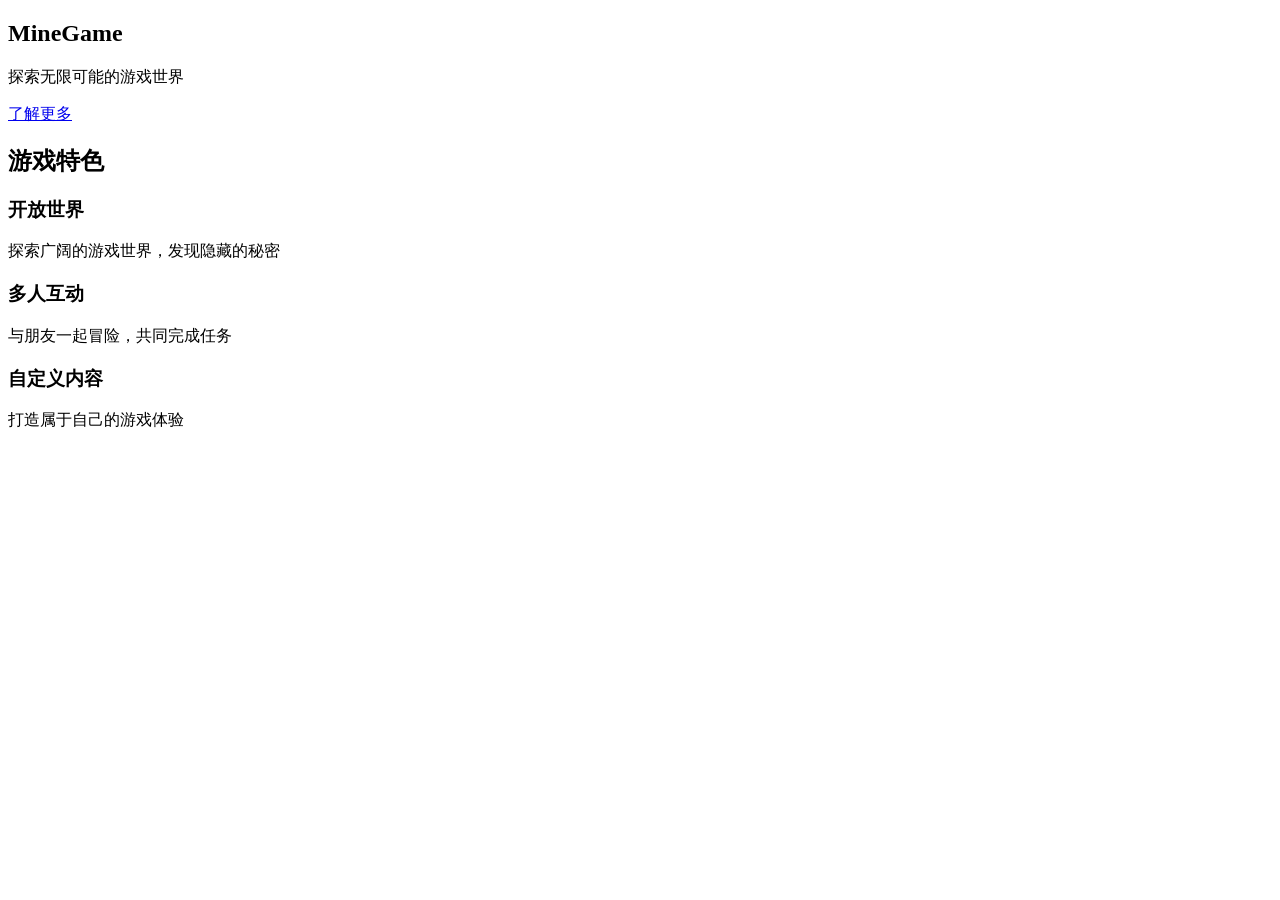
<file: mineGames/src/main/resources/templates/index.html>
<!DOCTYPE html>
<html xmlns:th="http://www.thymeleaf.org">
<head>
    <meta charset="UTF-8">
    <meta name="viewport" content="width=device-width, initial-scale=1.0">
    <title th:text="${title}">MineGame官网</title>
    <link rel="stylesheet" th:href="@{/css/style.css}">
</head>
<body>
    <th:block th:insert="fragments/header :: header"></th:block>

    <main>
        <section class="hero">
            <div class="container">
                <h1 th:text="${gameName}">MineGame</h1>
                <p>探索无限可能的游戏世界</p>
                <a href="/about" class="btn">了解更多</a>
            </div>
        </section>

        <section class="features">
            <div class="container">
                <h2>游戏特色</h2>
                <div class="feature-list">
                    <div class="feature-item">
                        <h3>开放世界</h3>
                        <p>探索广阔的游戏世界，发现隐藏的秘密</p>
                    </div>
                    <div class="feature-item">
                        <h3>多人互动</h3>
                        <p>与朋友一起冒险，共同完成任务</p>
                    </div>
                    <div class="feature-item">
                        <h3>自定义内容</h3>
                        <p>打造属于自己的游戏体验</p>
                    </div>
                </div>
            </div>
        </section>
    </main>

    <th:block th:insert="fragments/footer :: footer"></th:block>
    <script th:src="@{/js/main.js}"></script>
</body>
</html>
</file>
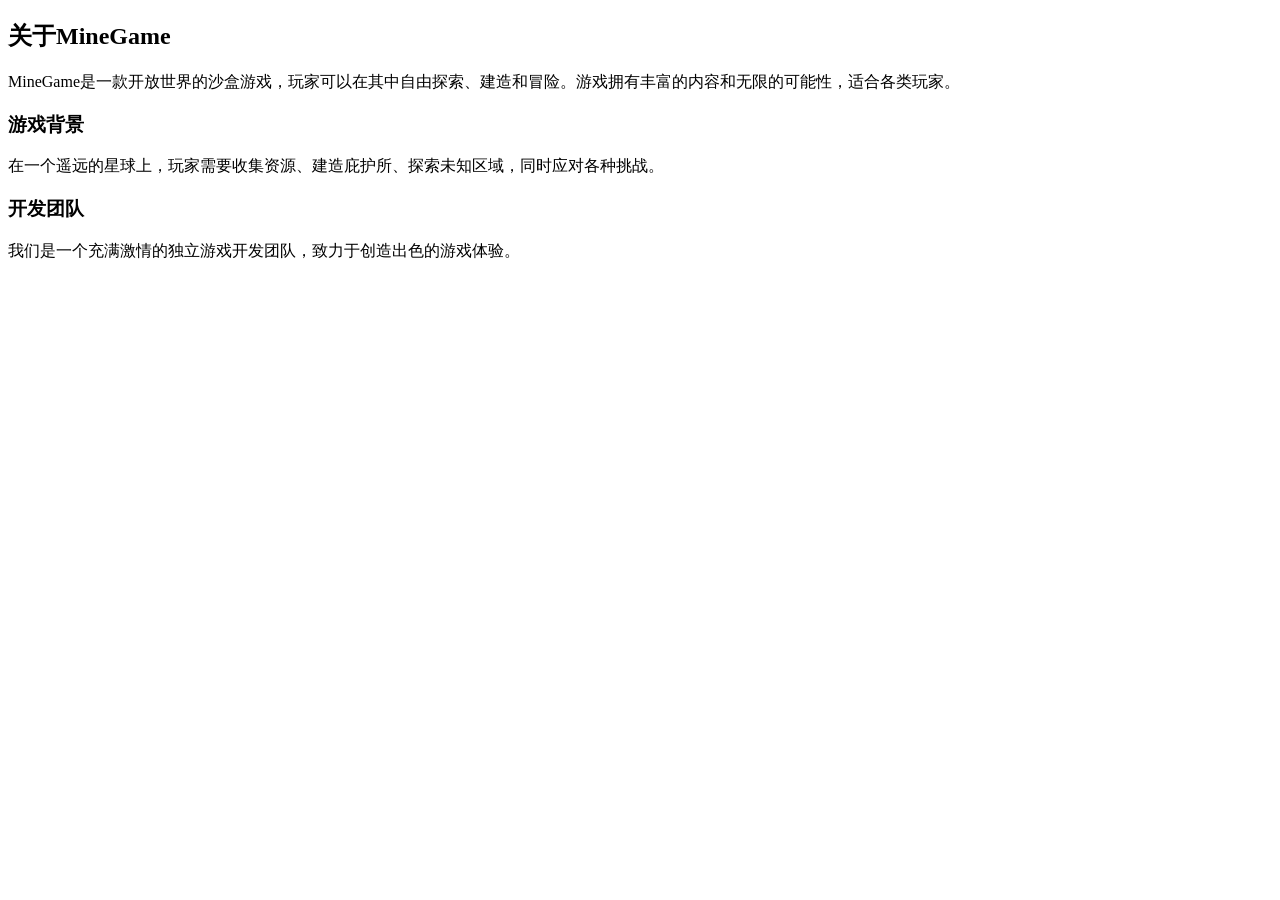
<file: mineGames/src/main/resources/templates/about.html>
<!DOCTYPE html>
<html xmlns:th="http://www.thymeleaf.org">
<head>
    <meta charset="UTF-8">
    <meta name="viewport" content="width=device-width, initial-scale=1.0">
    <title th:text="${title}">关于游戏</title>
    <link rel="stylesheet" th:href="@{/css/style.css}">
</head>
<body>
    <th:block th:insert="fragments/header :: header"></th:block>

    <main>
        <section class="about">
            <div class="container">
                <h2>关于MineGame</h2>
                <p>MineGame是一款开放世界的沙盒游戏，玩家可以在其中自由探索、建造和冒险。游戏拥有丰富的内容和无限的可能性，适合各类玩家。</p>
                
                <h3>游戏背景</h3>
                <p>在一个遥远的星球上，玩家需要收集资源、建造庇护所、探索未知区域，同时应对各种挑战。</p>
                
                <h3>开发团队</h3>
                <p>我们是一个充满激情的独立游戏开发团队，致力于创造出色的游戏体验。</p>
            </div>
        </section>
    </main>

    <th:block th:insert="fragments/footer :: footer"></th:block>
</body>
</html>
</file>
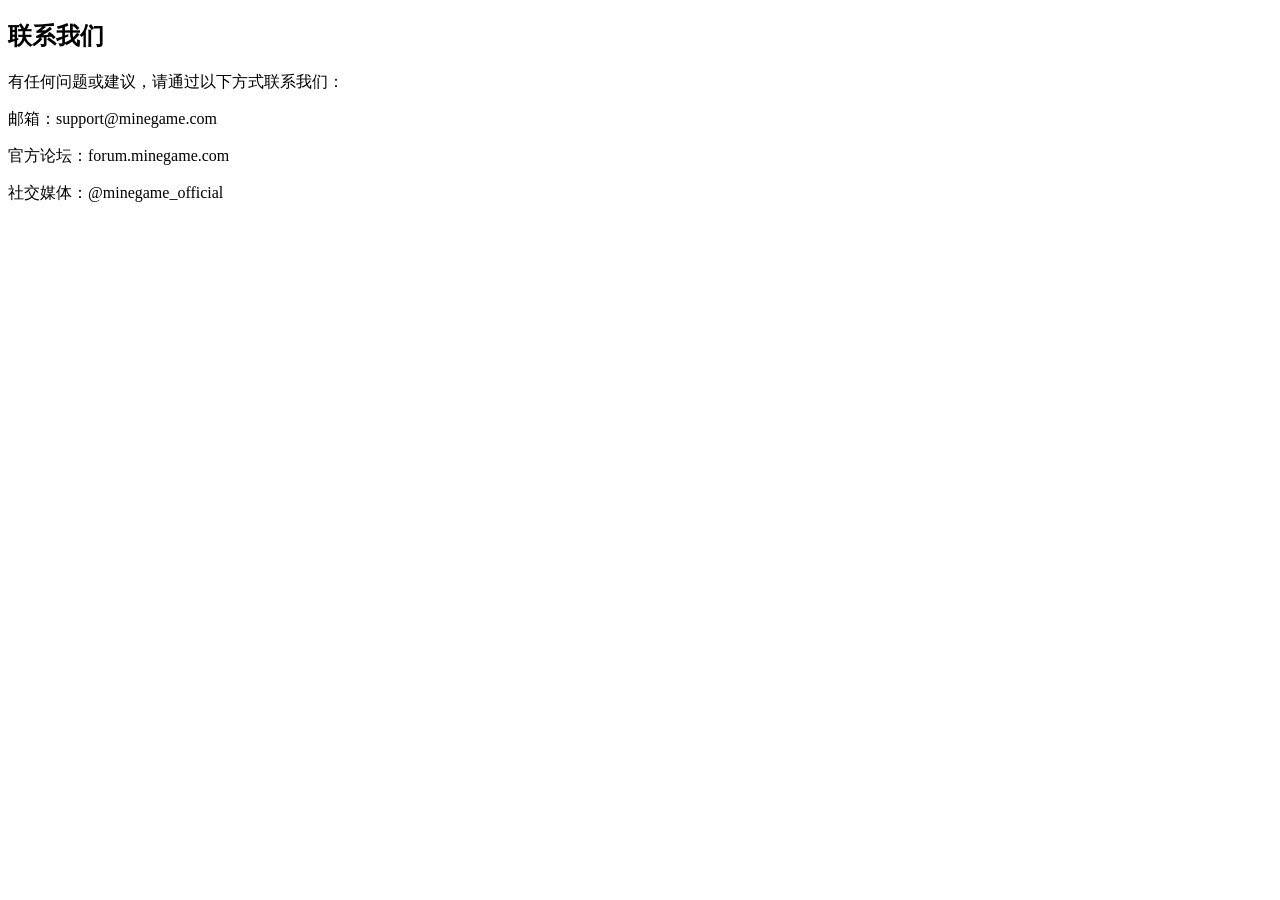
<file: mineGames/src/main/resources/templates/contact.html>
<!DOCTYPE html>
<html xmlns:th="http://www.thymeleaf.org">
<head>
    <meta charset="UTF-8">
    <meta name="viewport" content="width=device-width, initial-scale=1.0">
    <title th:text="${title}">联系我们</title>
    <link rel="stylesheet" th:href="@{/css/style.css}">
</head>
<body>
    <th:block th:insert="fragments/header :: header"></th:block>

    <main>
        <section class="contact">
            <div class="container">
                <h2>联系我们</h2>
                <p>有任何问题或建议，请通过以下方式联系我们：</p>
                
                <div class="contact-info">
                    <p>邮箱：support@minegame.com</p>
                    <p>官方论坛：forum.minegame.com</p>
                    <p>社交媒体：@minegame_official</p>
                </div>
            </div>
        </section>
    </main>

    <th:block th:insert="fragments/footer :: footer"></th:block>
</body>
</html>
</file>
